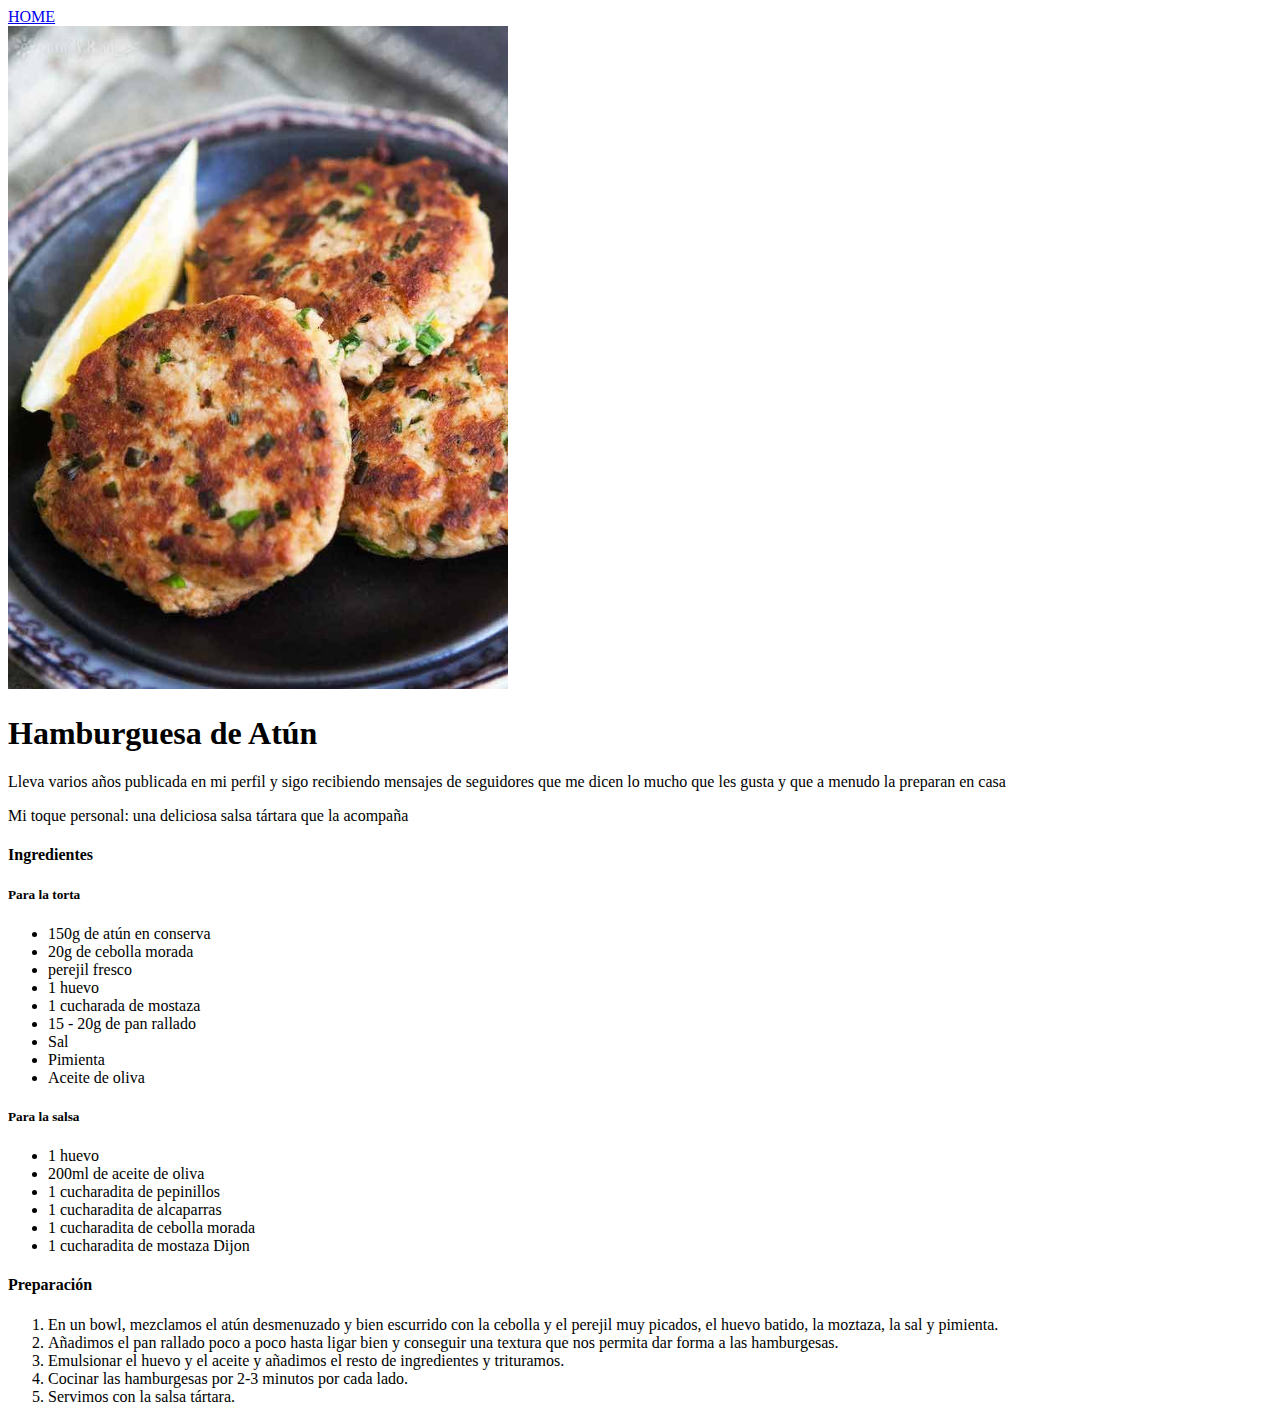
<file: recipes/hamburgesadeatun.html>
<!DOCTYPE html>
<html lang="en">
<head>
    <meta charset="UTF-8">
    <!-- <meta name="viewport" content="width=device-width, initial-scale=1.0"> -->
    <title>hamburgesa de Atún</title>
</head>
<body>
    <a href="../index.html">HOME</a>
    <div></div>
    
    <img src="../images/hamburguesaAtun.jpg" alt="tres hamburgesas de pescado dorados con hierbas en un plato oscuro junto con una rodaja de limón." width="500">
    <h1>Hamburguesa de Atún</h1>
    
    <!-- <h3>Descripción</h3> -->
    <p> Lleva varios años publicada en mi perfil y sigo recibiendo mensajes de seguidores que me dicen lo mucho que les gusta y que a menudo la preparan en casa</p>
    <p>Mi toque personal: una deliciosa salsa tártara que la acompaña </p>

    <h4>Ingredientes</h4>

    <h5>Para la torta</h5>
    <ul>
        <li>150g de atún en conserva</li>
        <li>20g de cebolla morada</li>
        <li>perejil fresco</li>
        <li>1 huevo</li>
        <li>1 cucharada de mostaza</li>
        <li>15 - 20g de pan rallado</li>
        <li>Sal</li>
        <li>Pimienta</li>
        <li>Aceite de oliva</li>
    </ul>

    <h5>Para la salsa</h5>
    <ul>
        <li>1 huevo</li>
        <li>200ml de aceite de oliva</li>
        <li>1 cucharadita de pepinillos</li>
        <li>1 cucharadita de alcaparras</li>
        <li>1 cucharadita de cebolla morada</li>
        <li>1 cucharadita de mostaza Dijon</li>
    </ul>

    <h4>Preparación</h4>
    <ol>
        <li>En un bowl, mezclamos el atún desmenuzado y bien escurrido con la cebolla y el perejil muy picados, el huevo batido, la moztaza, la sal y pimienta.</li>
        <li>Añadimos el pan rallado poco a poco hasta ligar bien y conseguir una textura que nos permita dar forma a las hamburgesas.</li>
        <li>Emulsionar el huevo y el aceite y añadimos el resto de ingredientes y trituramos.</li>
        <li>Cocinar las hamburgesas por 2-3 minutos por cada lado.</li>
        <li>Servimos con la salsa tártara.</li>
    </ol>


</body>
</html>
</file>
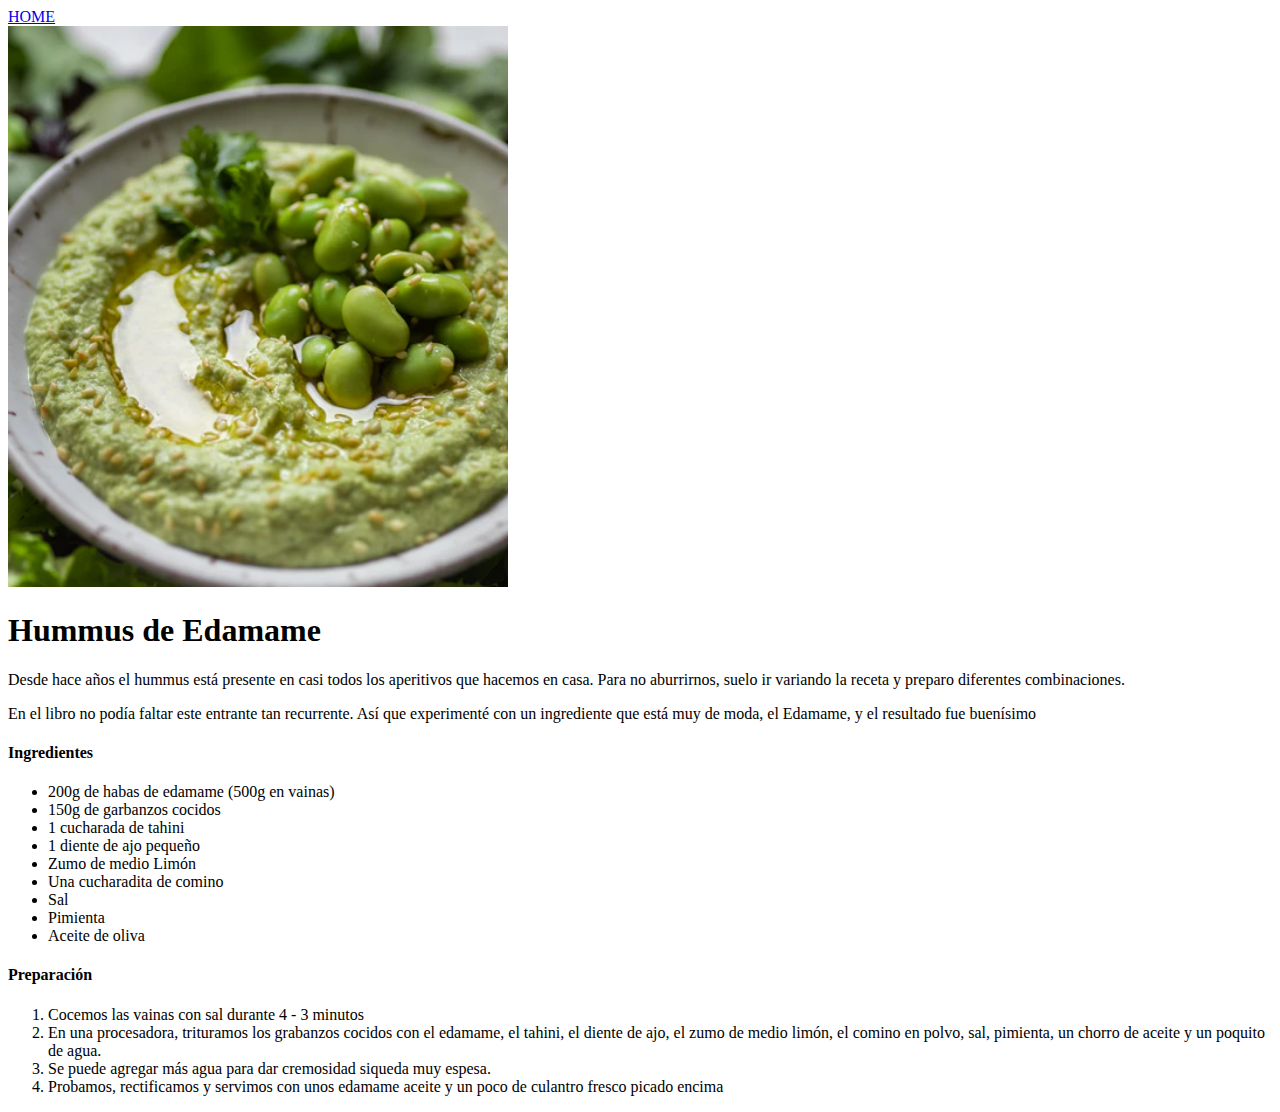
<file: recipes/hummusdeedamame.html>
<!DOCTYPE html>
<html lang="en">
<head>
    <meta charset="UTF-8">
    <!-- <meta name="viewport" content="width=device-width, initial-scale=1.0"> -->
    <title>Hummus de Edamame</title>
</head>
<body>
    <a href="../index.html">HOME</a>
    <div></div>
    
    <img src="../images/Screen_Shot_2021-05-05_at_5.00.08_pm_480x480.webp" alt="Hummus de edamame verde con edamames fisicos y aceite de oliva" width="500">
    <h1>Hummus de Edamame</h1>
    
    <!-- <h3>Descripción</h3> -->
    <p>Desde hace años el hummus está presente en casi todos los aperitivos que hacemos en casa. Para no aburrirnos, suelo ir variando la receta y preparo diferentes combinaciones. </p>
    <p>En el libro no podía faltar este entrante tan recurrente. Así que experimenté con un ingrediente que está muy de moda, el Edamame, y el resultado fue buenísimo</p>

    <h4>Ingredientes</h4>

    <ul>
        <li>200g de habas de edamame (500g en vainas)</li>
        <li>150g de garbanzos cocidos</li>
        <li>1 cucharada de tahini</li>
        <li>1 diente de ajo pequeño</li>
        <li>Zumo de medio Limón</li>
        <li>Una cucharadita de comino</li>
        <li>Sal</li>
        <li>Pimienta</li>
        <li>Aceite de oliva</li>
    </ul>

    <h4>Preparación</h4>
    <ol>
        <li>Cocemos las vainas con sal durante 4 - 3 minutos </li>
        <li>En una procesadora, trituramos los grabanzos cocidos con el edamame, el tahini, el diente de ajo, el zumo de medio limón, el comino en polvo, sal, pimienta, un chorro de aceite y un poquito de agua.</li>
        <li>Se puede agregar más agua para dar cremosidad siqueda muy espesa.</li>
        <li>Probamos, rectificamos y servimos con unos edamame aceite y un poco de culantro fresco picado encima</li>
    </ol>


</body>
</html>
</file>
